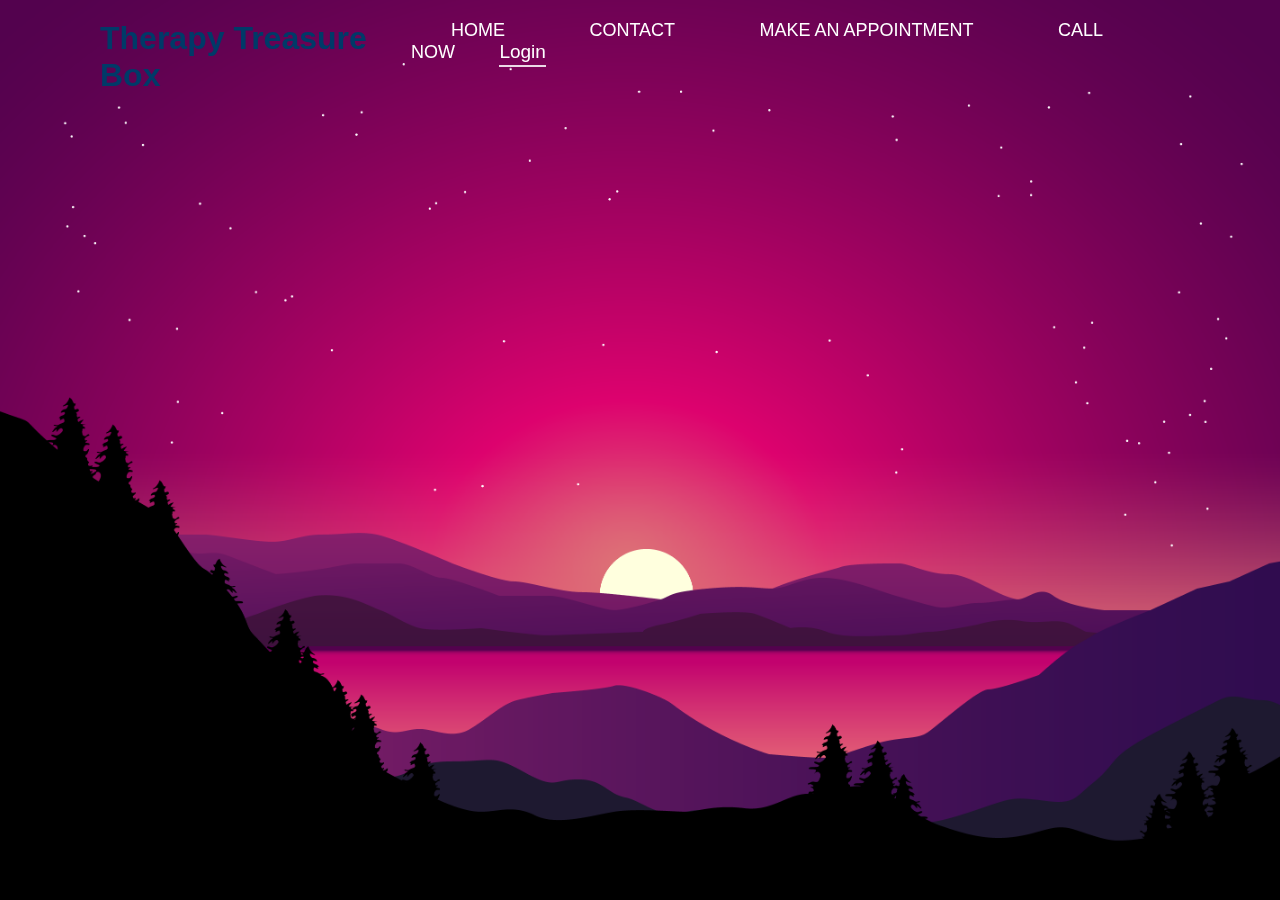
<file: Website-main/index.html>
<!DOCTYPE html>
<html lang="en">
<head>
    <meta charset="UTF-8">
    <meta name="viewport" content="width=device-width, initial-scale=1.0">
    <title>Document</title>
    <link rel="stylesheet" href="index.css">
    <link href='https://unpkg.com/boxicons@2.1.4/css/boxicons.min.css' rel='stylesheet'>
</head>
<body>
    
    <header class="header">
        <a href="https://therapytreasurebox.com/" class="logo">Therapy Treasure Box</a>
        <nav class="navbar">
            <a href="https://therapytreasurebox.com/" class="nav-link" id="111">HOME</a>
            <a href="https://therapytreasurebox.com/contact" class="nav-link" id="112">CONTACT</a>
            <a href="tel:+918888344754" class="nav-link" id="113">MAKE AN APPOINTMENT</a>
            <a href="tel:+918888344754" class="nav-link" id="114">CALL NOW</a>
            <button class="btnlogin-popup">Login</button>
        </nav>
    </header>

    <section class="section">
        <div class="wrapper">
            <span class="icon-close">
                <i class='bx bx-x'></i>
            </span>
            <div class="logreg-box">
                <!--login form-->
                <div class="form-box login">
                    <div class="logreg-title">
                        <h2>Login</h2>
                        <p>Please login to use platform</p>
                    </div>

                    <form action="index.php" method="post">
                        <div class="input-box">
                            <span class="icon"><i class='bx bxs-envelope'></i></span>
                            <input type="email" required>
                            <label>Email</label>
                        </div>
                        <div class="input-box">
                            <span class="icon"><i class='bx bx-key' ></i></span>
                            <input type="password" required>
                            <label>Password</label>
                        </div>

                        <div class="remember-forgot">
                            <label><input type="checkbox">Remeber me</label>
                            <a href="">Forgot password?</a>
                        </div>

                        <button type="submit" class="btn">Login</button>

                        <div class="logreg-link">
                            <p>Don't have an account?<a href="#" class="register-link">Register</a></p>
                        </div>
                    </form>
                </div>
                <!--resisterform-->
                <div class="form-box register">
                    <div class="logreg-title">
                        <h2>Registration</h2>
                        <p>Please register to use platform</p>
                    </div>

                    <form>
                        <div class="input-box">
                            <span class="icon"><i class='bx bxs-user'></i></i></span>
                            <input type="text" required>
                            <label>Name of guardian</label>
                        </div>
                        <div class="input-box">
                            <span class="icon"><i class='bx bxs-phone'></i></span>
                            <input type="tel" required>
                            <label>Phone No.</label>
                        </div>
                        <div class="input-box">
                            <span class="icon"><i class='bx bx-child' class="bx-bx-child"></i></span>
                            <input type="text" required>
                            <label>Name of patient</label>
                        </div>
                        <div class="input-box">
                            <span class="icon"><i class='bx bxs-envelope'></i></span>
                            <input type="email" required>
                            <label>Email</label>
                        </div>
                        <div class="input-box">
                            <span class="icon"><i class='bx bx-key' ></i></span>
                            <input type="password" required>
                            <label>Password</label>
                        </div>

                        <div class="remember-forgot">
                            <label><input type="checkbox" required>I agree to terms and conditions</label>
                        </div>

                        <button type="submit" class="btn">Register</button>

                        <div class="logreg-link">
                            <p>Already have an account?<a href="#" class="login-link">Login</a></p>
                        </div>
                    </form>
                </div>
            </div>
                <div class="media-options">
                    <a href="#">
                        <i class='bx bxl-google'></i>
                        <span>Login with Google</span>
                    </a>
                </div>
        </div>
    </section>


    <script src="index.js"></script>
</body>
</html>
</file>
<file: Website-main/index.css>
*{
    margin: 0;
    padding: 0;
    box-sizing: border-box;
    font-family: Impact, Haettenschweiler, 'Arial Narrow Bold', sans-serif;
}

.header{
    position: fixed;
    top: 0;
    left: 0;
    width: 100%;
    padding: 20px 100px;
    background: transparent;
    display: flex;
    justify-content: space-between;
}

.logo{
    font-size: 32px;
    color: #003a68;
    text-decoration: none;
    font-weight: 700;
}

.navbar a{
    font-size: 18px;
    color: #fff;
    text-decoration: none;
    font-weight: 500;
    margin: 40px;
}

.navbar .btnlogin-popup{
    position: relative;
    background: transparent;
    border: none;
    outline: none;
    font-size: 19px;
    color: #fff;
    font-weight: 500;
    cursor: pointer;
}

.navbar .btnlogin-popup::before{
    content: '';
    position: absolute;
    left: 0;
    bottom: -4px;
    width: 100%;
    height: 2px;
    background: #fff;
    opacity: .85;
}

.section{
    min-height: 100vh;
    background: url(background.png) no-repeat;
    background-size: cover;
    background-position: center;
}

.wrapper{
    position: absolute;
    top: 0;
    right: 0;
    width: 450px;
    height: 100%;
    background: transparent;
    backdrop-filter: blur(5px);
    box-shadow: -1px 0 10px rgba(0, 0, 0, 0.2);
    border-left: 2px solid rgba(255, 255, 255, .1);
    z-index: 100;
    display: flex;
    justify-content: center;
    flex-direction: column;
    padding: 0 40px;
    opacity: 0;
    pointer-events: none;
}

.wrapper.active-popup{
    opacity: 1;
    pointer-events: auto;
}

.icon-close{
    position: absolute;
    width: 45px;
    height: 45px;
    background: #fff;
    top: 0;
    right: 0;
    cursor: pointer;
    display: flex;
    justify-content: center;
    align-items: center;
    border-bottom-left-radius: 10px;
}

.icon-close i{
    font-size: 32px;
    color: #333;
}

.wrapper .logreg-box{
    width: 100%;
}

.wrapper .form-box.login{
    display: block;
}

.wrapper.active .form-box.login{
    display: none;
}

.wrapper .form-box.register{
    display: none;
}

.wrapper.active .form-box.register{
    display: block;
}


.logreg-box .logreg-title{
    text-align: center;
    margin-bottom: 40px;
    color: #fff;
}

.logreg-title h2{
    font-size: 32px;
}

.logreg-title p {
    font-size: 14px;
    font-weight: 500;
}

.logreg-box .input-box{
    position: relative;
    width: 100%;
    height: 50px;
    margin: 30px 0;
    border-bottom:  2px solid #fff;   
}

.input-box input{
    width: 100%;
    height: 100%;
    background: transparent;
    border: none;
    outline: none;
    font-size: 16px;
    color: #fff;
    padding-right: 25px;
}

.input-box label{
    position: absolute;
    top: 50%;
    transform: translatey(-50%);
    left: 0;
    font-size: 16px;
    color: #fff;
    font-weight: 500;
    pointer-events: none;
    transition: .5s;
}

.input-box input:focus~label,
.input-box input:valid~label{
    top: -5px;
}

.input-box .icon{
    position: absolute;
    top:50%;
    right: 0;
    transform: translatey(-50%);
    font-size: 19px;
    color: #fff;
}

.logreg-box .remember-forgot{
    font-size: 14.5px;
    color: #fff;
    font-weight: 500;
    margin: -15px 0 15px;
    display: flex;
    justify-content: space-between;
}

.remember-forgot label input{
accent-color: #fff;
margin-right: 3px;
}

.remember-forgot a{
    color: #fff;
    text-decoration: none;
}

.remember-forgot a:hover{
    text-decoration: underline;
}

.logreg-box .btn{
    width: 100%;
    height: 45px;
    background: #fff;
    border: none;
    outline: none;
    border-radius: 40px;
    box-shadow: 0 2px 5px rgba(0, 0, 0, 0.2);
    cursor: pointer;
    font-size: 16px;
    color: #222;
    font-weight: 600;
}

.logreg-box .logreg-link{
    font-size: 14.5px;
    color: #fff;
    text-align: center;
    font-weight: 500;
    margin: 25px 0 15px;
}

.logreg-link p a{
    color: #fff;
    text-decoration: none;
    font-weight: 600;
}

.logreg-link p a:hover{
    text-decoration: underline;
}

.media-options{
    display: flex;
    align-items: center;
    flex-direction: column;
}

.media-options a{
    display: inline-flex;
    justify-content: center;
    align-items: center;
    width: 100%;
    height: 50px;
    background: transparent;
    border: 2px solid #fff;
    margin: 10px 0;
    box-shadow: 0 2px 5px rgba(0, 0, 0, 0.2);
    border-radius: 40px;
    color: #fff;
    text-decoration: none;
}

.media-options a:hover{
    background: rgba(255, 255, 255, .1);
}

.media-options a i{
    font-size: 22px;
    margin: 0 8px 1.5px 0;
}

.media-optionsa span{
    font-size: 16px;
    font-weight: 500;
}
</file>
